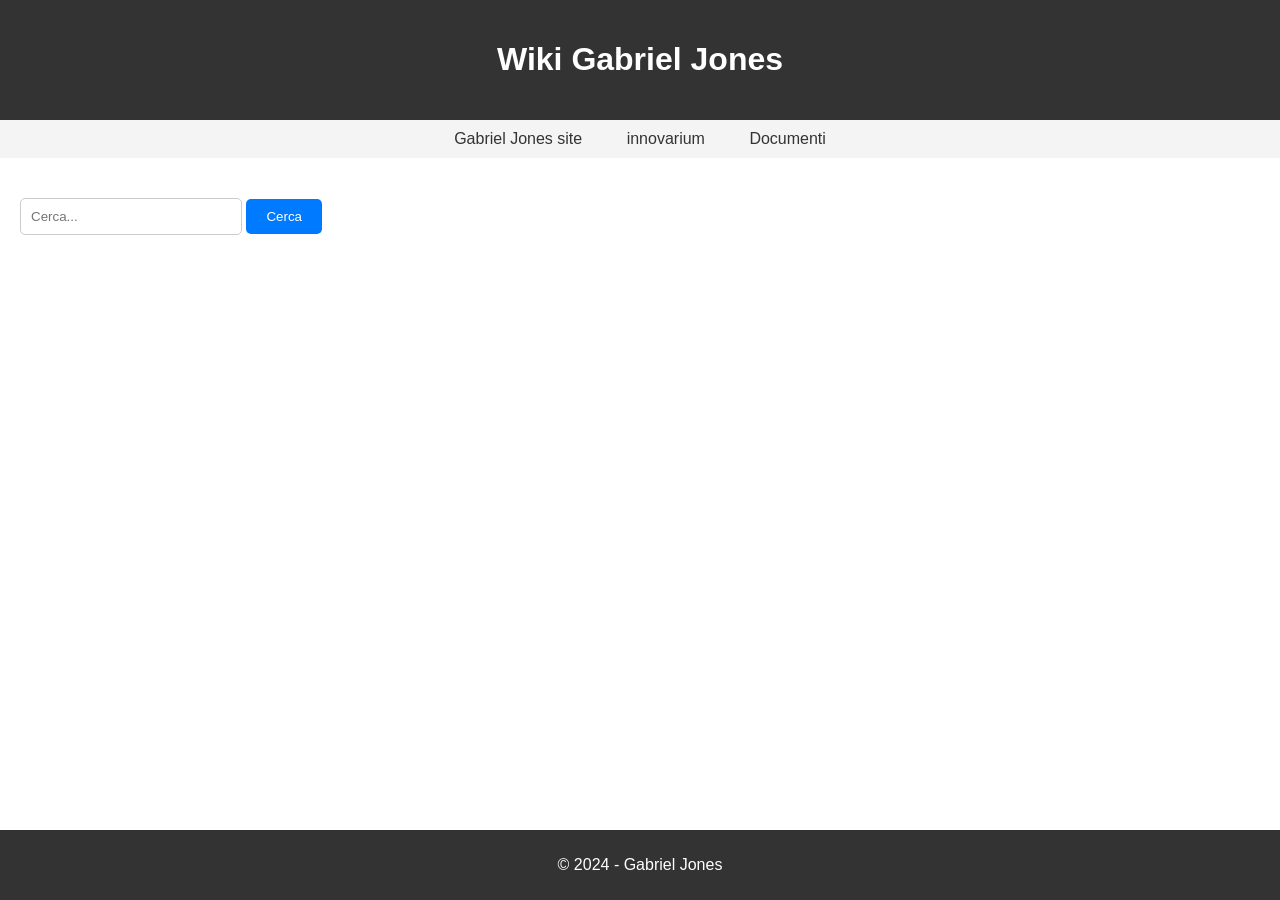
<file: index.html>
<!DOCTYPE html>
<html lang="it">
<head>
    <meta charset="UTF-8">
    <meta name="viewport" content="width=device-width, initial-scale=1.0">
    <title>Wiki Gabriel Jones</title>
    <link rel="stylesheet" href="style.css">
</head>
<body>
    <header>
        <h1>Wiki Gabriel Jones</h1>
    </header>

    <nav>
        <ul>
            <li><a href="https://dev-gabriel-jones.pantheonsite.io/">Gabriel Jones site</a></li>
            <li><a href="https://dev-innovarium.pantheonsite.io/">innovarium</a></li>
            <li><a href="/docs">Documenti</a></li>

        </ul>
    </nav>

    <main>
        <!-- Altre sezioni qui -->
          <div class="search-container">
    <input type="text" id="searchInput" placeholder="Cerca...">
    <button onclick="search()">Cerca</button>
  </div>
  <div id="searchResults"></div>

  <script src="script.js"></script>
        
    </main>

    <footer>
        <p>© 2024 - Gabriel Jones</p>
    </footer>
</body>
</html>
</file>
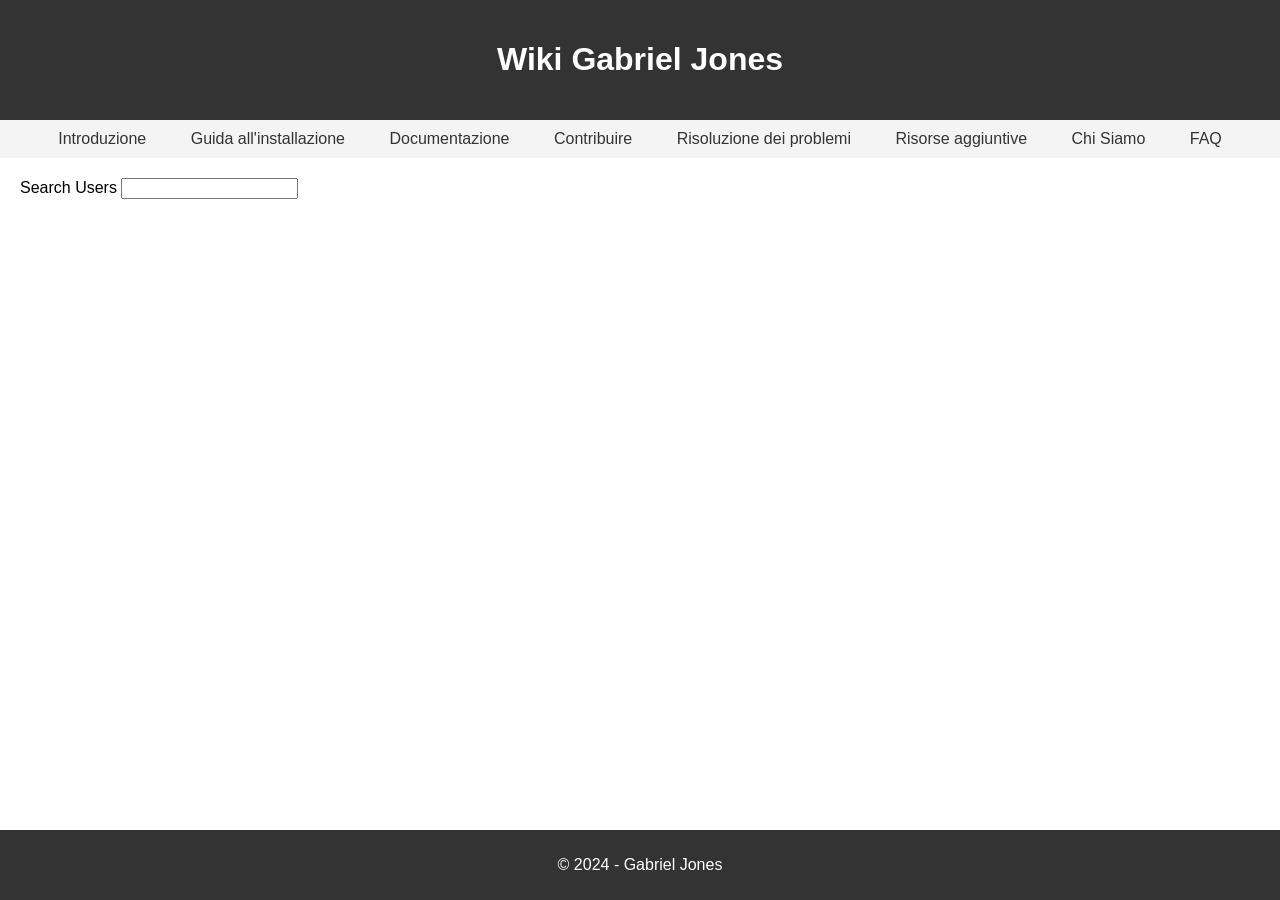
<file: two.html>
<!DOCTYPE html>
<html lang="it">
<head>
    <meta charset="UTF-8">
    <meta name="viewport" content="width=device-width, initial-scale=1.0">
    <title>Wiki Gabriel Jones</title>
    <link rel="stylesheet" href="style.css">
</head>
<body>
    <header>
        <h1>Wiki Gabriel Jones</h1>
    </header>

    <nav>
        <ul>
            <li><a href="#introduzione">Introduzione</a></li>
            <li><a href="#installazione">Guida all'installazione</a></li>
            <li><a href="#documentazione">Documentazione</a></li>
            <li><a href="#contribuire">Contribuire</a></li>
            <li><a href="#problemi">Risoluzione dei problemi</a></li>
            <li><a href="#risorse">Risorse aggiuntive</a></li>
            <li><a href="#chi-siamo">Chi Siamo</a></li>
            <li><a href="#faq">FAQ</a></li>
        </ul>
    </nav>

    <main>
        <!-- Altre sezioni qui -->
        
          <div class="search-wrapper">
    <label for="search">Search Users</label>
    <input type="search" id="search" data-search>
  </div>
  <div class="user-cards" data-user-cards-container></div>

        
    </main>

    <footer>
        <p>© 2024 - Gabriel Jones</p>
    </footer>
</body>
</html>
</file>
<file: style.css>
.search-container {
  margin-top: 20px;
}

input[type="text"] {
  padding: 10px;
  width: 200px;
  border-radius: 5px;
  border: 1px solid #ccc;
}

button {
  padding: 10px 20px;
  border-radius: 5px;
  border: none;
  background-color: #007bff;
  color: #fff;
  cursor: pointer;
}

button:hover {
  background-color: #0056b3;
}

body {
    font-family: Arial, sans-serif;
    margin: 0;
    padding: 0;
}

header {
    background-color: #333;
    color: #fff;
    padding: 20px;
    text-align: center;
}

nav ul {
    list-style-type: none;
    margin: 0;
    padding: 0;
    background-color: #f4f4f4;
    text-align: center;
}

nav ul li {
    display: inline;
}

nav ul li a {
    display: inline-block;
    padding: 10px 20px;
    text-decoration: none;
    color: #333;
}

nav ul li a:hover {
    background-color: #ddd;
}

main {
    padding: 20px;
}

footer {
    background-color: #333;
    color: #fff;
    text-align: center;
    padding: 10px 0;
    position: fixed;
    bottom: 0;
    width: 100%;
}
</file>
